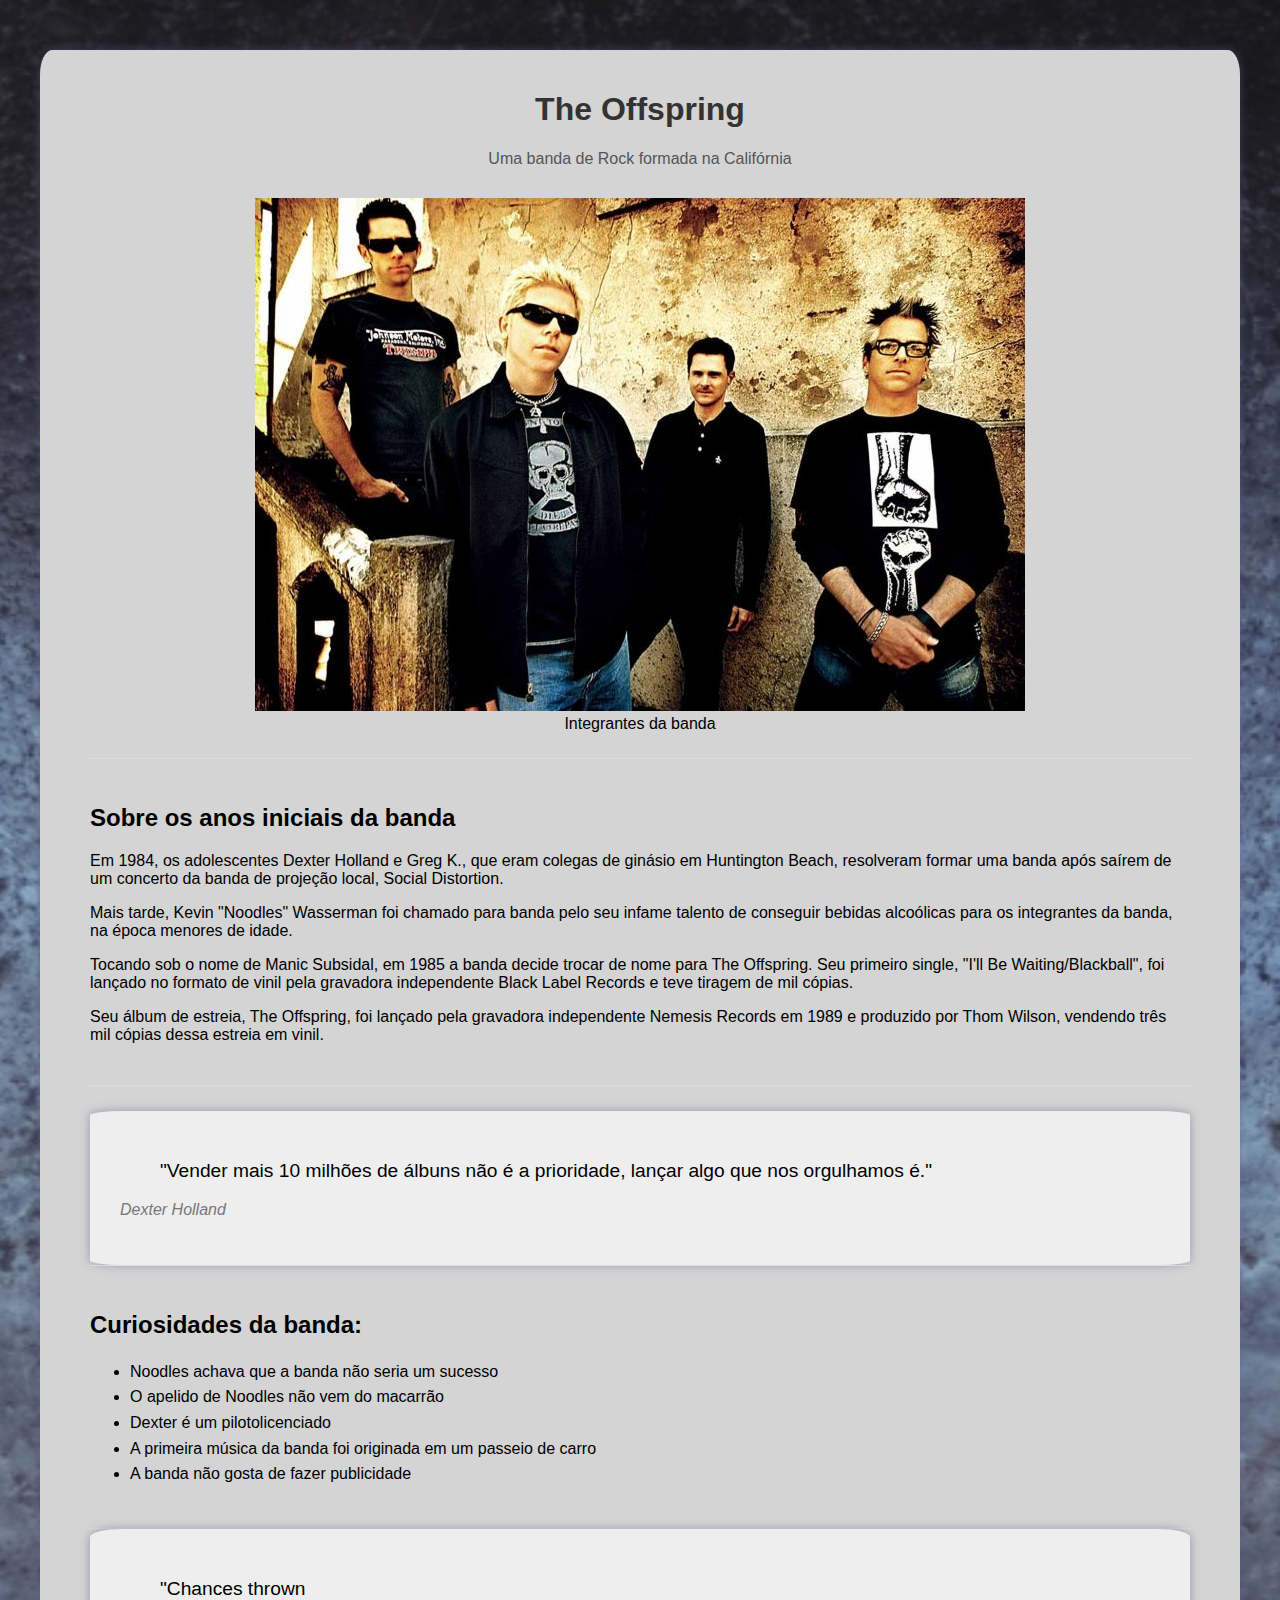
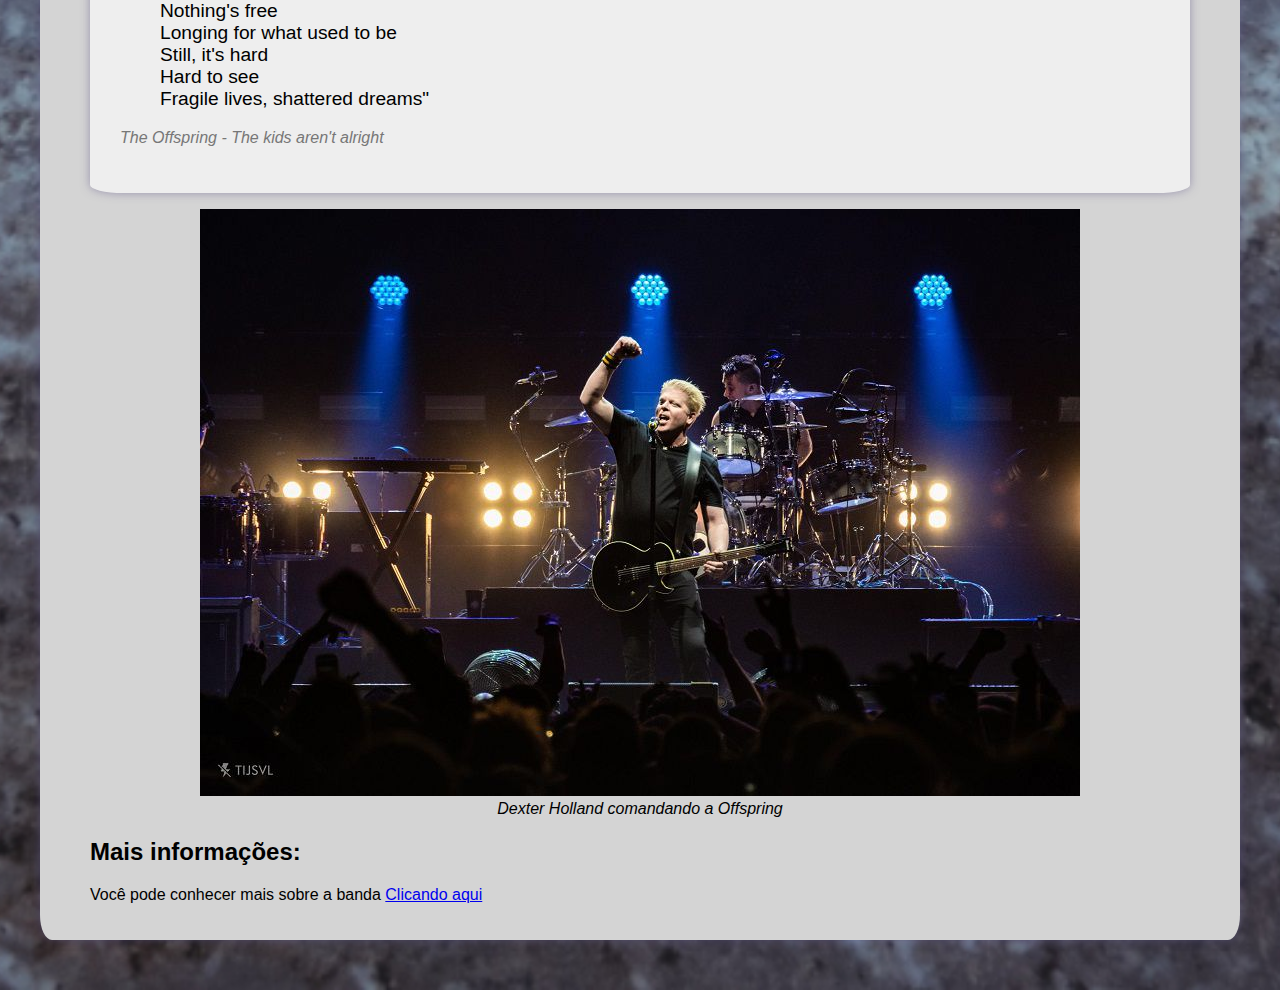
<file: index.html>
<!DOCTYPE html>
<html lang="pt-BR">
<head>
<meta charset="UTF-8">
<meta http-equiv="X-UA-Compatible" content="IE-edge">
<meta name="viewport" content="width=device-width, initial-scale=1.0">
<title>Tributo The Offspring</title>
<link rel="stylesheet" href="./css/style.css">
</head>
<body>
<div class="container">
<!-- Cabeçalho -->
<div class="header">
<h1 class="main-title">The Offspring</h1>
<p class="main-paragraph">Uma banda de Rock formada na Califórnia</p>
</div>
 
        <!-- Imagem de destaque -->
<div class="feature-image">
<figure>
<img src="./img/offspring_1.jpg" alt="Abanda The Offspring">
<figcaption>Integrantes da banda</figcaption>
</figure>
</div>
 
        <!-- Biografia -->
<div class="biography-container">
<h2>Sobre os anos iniciais da banda</h2>
<p>
                Em 1984, os adolescentes
<span class="bold">Dexter Holland e Greg K</span>., que eram colegas
                de ginásio em Huntington Beach, resolveram formar uma banda após
                saírem de um concerto da banda de projeção local, Social Distortion.
</p>
<p>
                Mais tarde, Kevin "Noodles" Wasserman foi chamado para banda pelo seu
<span class="bold"
>infame talento de conseguir bebidas alcoólicas</span
>
                para os integrantes da banda, na época menores de idade.
</p>
<p>
                Tocando sob o nome de Manic Subsidal, em 1985 a banda decide trocar de
                nome para <span class="bold">The Offspring</span>. Seu primeiro
                single, "I'll Be Waiting/Blackball", foi lançado no formato de vinil
                pela gravadora independente Black Label Records e teve tiragem de mil
                cópias.
</p>
<p>
                Seu álbum de estreia, The Offspring, foi lançado pela gravadora
                independente Nemesis Records em 1989 e produzido por Thom Wilson,
<span class="bold">
                  vendendo três mil cópias dessa estreia em vinil.</span
>
</p>
</div>
<!-- Container de citação -->
<div class="quotes-container">
<blockquote>
                "Vender mais 10 milhões de álbuns não é a prioridade, lançar algo que
                nos orgulhamos é."
</blockquote>
<p>Dexter Holland</p> 
</div>
<!-- Curiosidades -->
<div class="curiosities-container">
<h2>Curiosidades da banda:</h2>
<ul>
<li>Noodles achava que a banda não seria um sucesso</li>
<li>O apelido de Noodles não vem do macarrão</li>
<li>Dexter é um <span class="bold">piloto</span>licenciado</li>
<li>A primeira música da banda foi originada em um passeio de carro</li>
<li>A banda não gosta de fazer publicidade</li>
</ul>
</div>
<!-- Segunda citação -->
<div class="quotes-container">
<blockquote>
                "Chances thrown <br />
                Nothing's free <br />
                Longing for what used to be <br />
                Still, it's hard <br />
                Hard to see <br />
                Fragile lives, shattered dreams" 
</blockquote>
<p>The Offspring - The kids aren't alright</p>
</div>
<!-- Segunda imagem -->
<div class="img-bold">
<figure>
<img src="./img/offspring_2.jpeg" alt="The offspring em um show">
<figcaption>Dexter Holland comandando a Offspring</figcaption>
</figure>
</div>
<!-- Mais informações -->
<div class="moreinfo-container">
<h2>Mais informações:</h2>
<p>
                Você pode conhecer mais sobre a banda 
<a href="https://pt.wikipedia.org/wiki/The_Offspring" target="_blank">Clicando aqui</a>
</p>
</div>
</div>
</body>
</html>
</file>
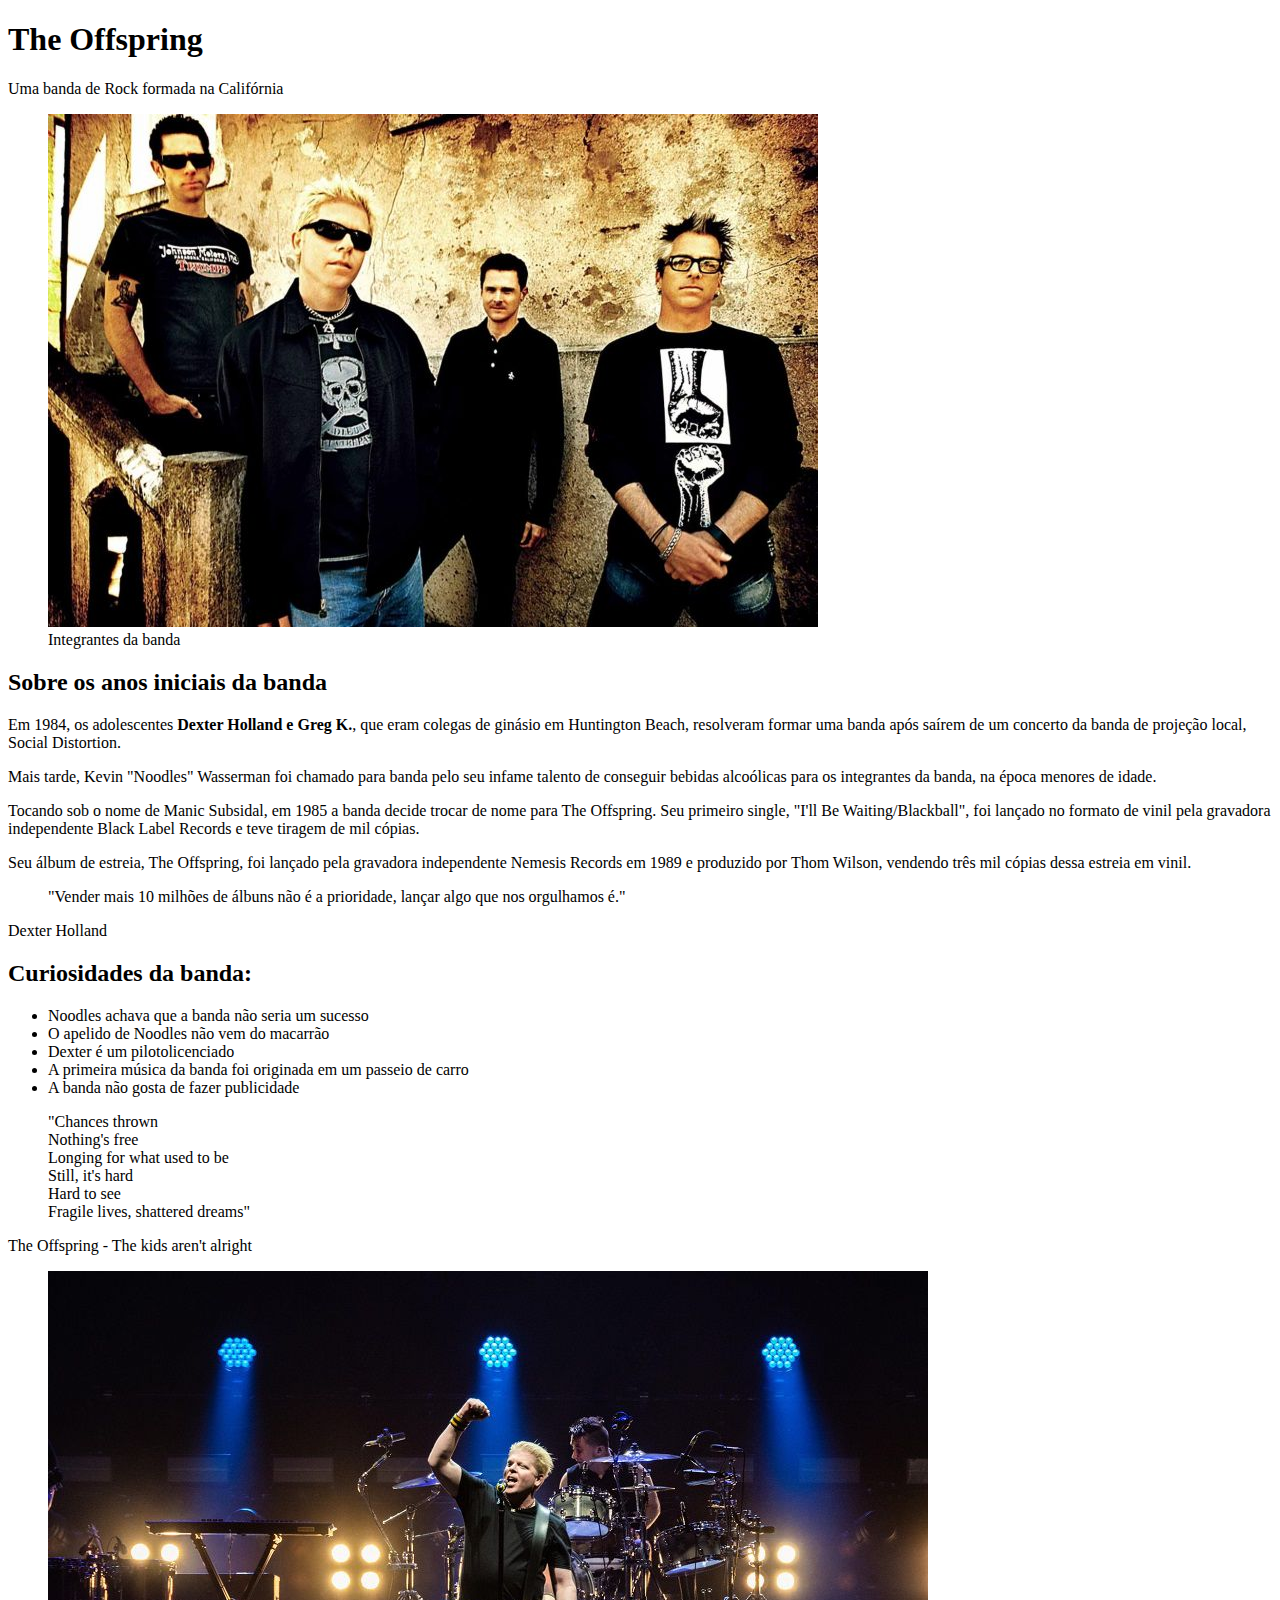
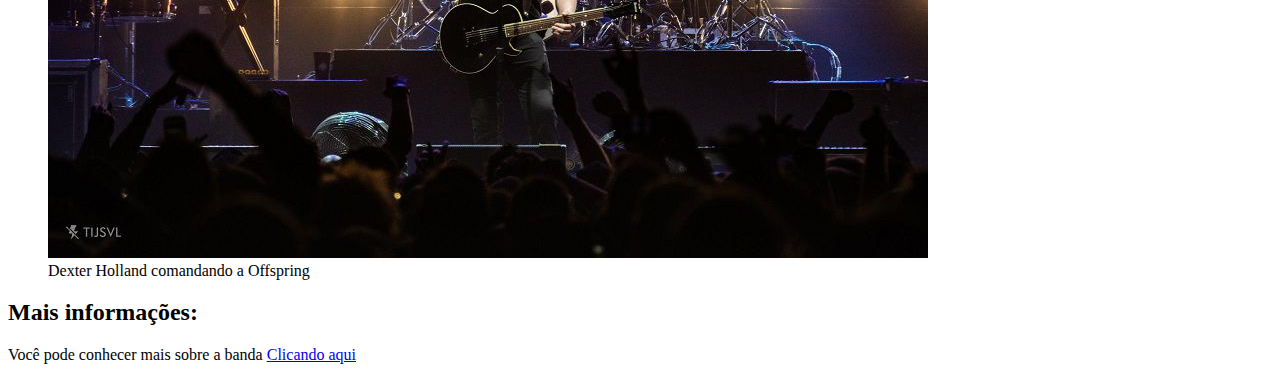
<file: index_teste.html>
<!DOCTYPE html>
<html lang="en">
<head>
    <meta charset="UTF-8">
    <meta name="viewport" content="width=Z, initial-scale=1.0">
    <title>OffSpring</title>
</head>
<body>
    <h1>The Offspring</h1>
    <p>Uma banda de Rock formada na Califórnia</p>
    <div>
        <figure>
            <img src="./img/offspring_1.jpg" alt="A banda The Offspring">
            <figcaption>Integrantes da banda</figcaption>
        </figure>
    </div>
    <div>
        <h2>Sobre os anos iniciais da banda</h2>
        <p>Em 1984, os adolescentes <strong>Dexter Holland e Greg K.</strong>, que eram colegas de ginásio em Huntington Beach, resolveram formar uma banda após saírem de um concerto da banda de projeção local, Social Distortion.</p>
        <p>Mais tarde, Kevin "Noodles" Wasserman foi chamado para banda pelo seu infame talento de conseguir bebidas alcoólicas para os integrantes da banda, na época menores de idade.</p>
        <p>Tocando sob o nome de Manic Subsidal, em 1985 a banda decide trocar de nome para The Offspring. Seu primeiro single, "I'll Be Waiting/Blackball", foi lançado no formato de vinil pela gravadora independente Black Label Records e teve tiragem de mil cópias.</p>
        <p>Seu álbum de estreia, The Offspring, foi lançado pela gravadora independente Nemesis Records em 1989 e produzido por Thom Wilson, vendendo três mil cópias dessa estreia em vinil.</p>
    </div>
    <div>
        <blockquote>
            "Vender mais 10 milhões de álbuns não é a prioridade, lançar algo que nos orgulhamos é."
        </blockquote>
        <p>Dexter Holland</p>
    </div>
    <div>
        <h2>Curiosidades da banda:</h2>
        <ul>
            <li>Noodles achava que a banda não seria um sucesso</li>
            <li>O apelido de Noodles não vem do macarrão</li>
            <li>Dexter é um pilotolicenciado</li>
            <li>A primeira música da banda foi originada em um passeio de carro</li>
            <li>A banda não gosta de fazer publicidade</li>
        </ul>
    </div>
    <div>
        <blockquote>
            "Chances thrown<br>
            Nothing's free<br>
            Longing for what used to be<br>
            Still, it's hard<br>
            Hard to see<br>
            Fragile lives, shattered dreams"<br>
        </blockquote>
        <p>The Offspring - The kids aren't alright</p>
    </div>
    <div>
        <figure>
            <img src="./img/offspring_2.jpeg" alt="The Offspring um show">
            <figcaption>Dexter Holland comandando a Offspring</figcaption>
        </figure>
    </div>
    <div>
        <h2>Mais informações:
        </h2>
        <p>Você pode conhecer mais sobre a banda 
        <a href="https://pt.wikipedia.org/wiki/The_Offspring" target="_blank">Clicando aqui</a>
        </p>
    </div>
</body>
</html>
</file>
<file: css/style.css>
html{
    font-family: sans-serif;
    background: url('../img/BG-rock.jpg');
    background-color: #f2f2f2;
    background-size: cover; /* ou 'contain' dependendo do resultado desejado */
     background-repeat: no-repeat;
     background-position: center center; 
 }
 
 .container{
     max-width: 1100px;
     background-color: #d4d4d4;
     position: relative;
     margin: 50px auto;
     padding: 20px 50px;
     box-shadow: 0 0 10px rgba(99, 88, 138, 0.531);
     border-radius: 1%;
 }
 
 /* .bold{
     font-weight: bold;
 } */
 
 /* header */
 .header{
     text-align: center;
     margin-bottom: 20px;
 }
 
 .main-title{
     font-size: 2em;
     color: #333;
 }
 
 .main-paragraph{
     font-style: normal;
     color: #555;
 }
 
 /* Imagem destaque */
 .feature-image{
     text-align: center;
     margin-top: 30px;
     border-radius: 1%;
     
 }
 
 /* Biografia */
 .biography-container{
     padding: 25px 0;
     margin: 25px 0;
     border-top: 1px solid #ddd;
     border-bottom: 1px solid #ddd;
 }
 
 /* Quotes */
 .quotes-container{
     background-color: #eee;
     padding: 30px;
     box-shadow: 0 0 10px rgba(99, 88, 138, 0.531);
     border-radius: 3%;
 }
 
 .quotes-container blockquote{
     font-weight: normal;
     font-size: 1.2em;
 }
 
 .quotes-container p {
     font-style: italic;
     color: #777
 }
 
 /* Curiosidades */
 .curiosities-container{
     padding: 25px 0;
     margin: 25pz 0;
     border-top: 1px solid #ddd;
     border-bottom: 1px solid #ddd;
     
 }
 
 .curiosities-container li {
     line-height: 1.6;
 }
 
 /* Imagem bold */
 .img-bold {
     text-align: center;
     /* margin: 20px 0; */
     
 }
 
 .img-bold figcaption{
     font-style: italic;
 }
</file>
